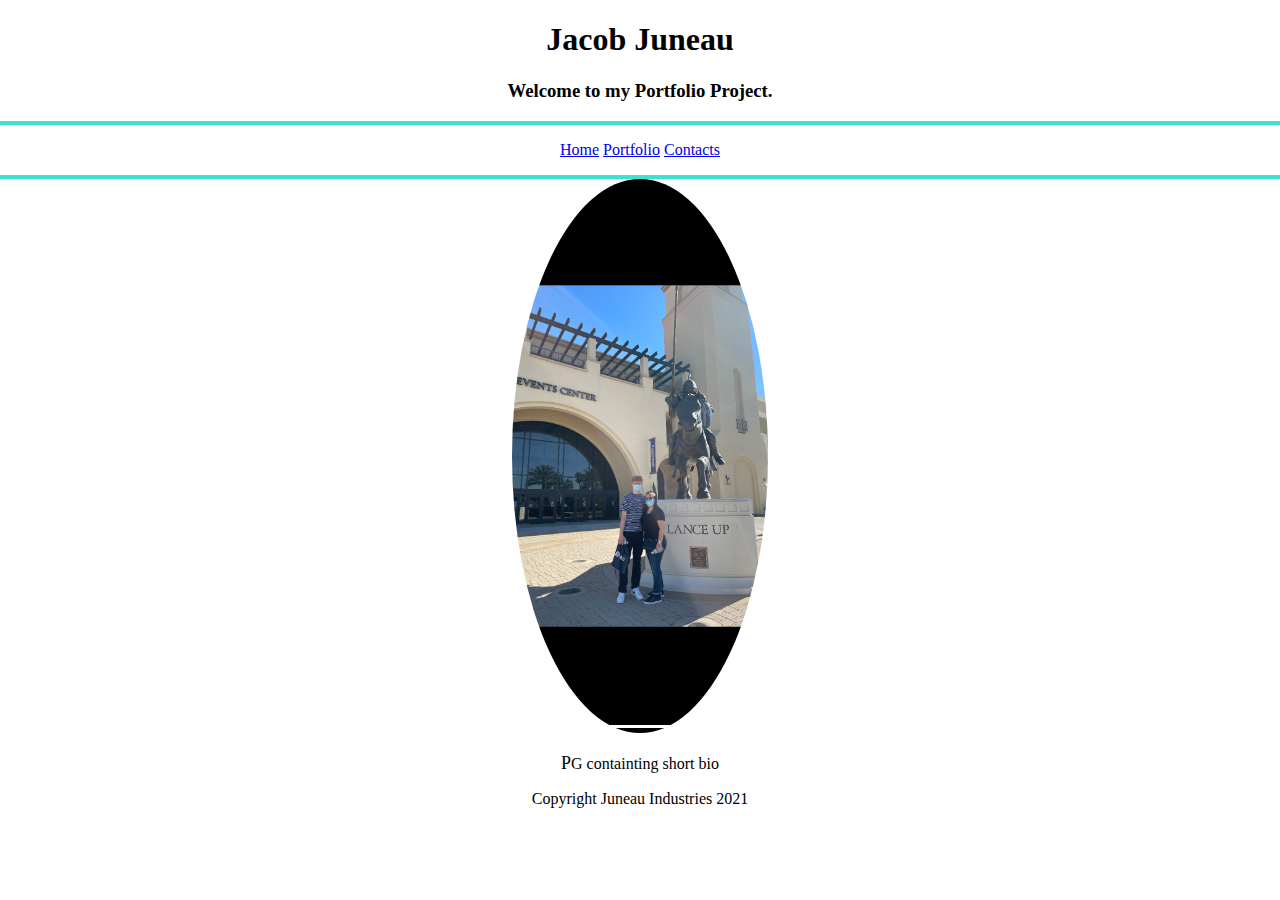
<file: index.html>
<!DOCTYPE html>
<html>
<head>
    <title>My Portfolio Project</title>
    <meta name="author" content="Jacob Juneau">
    <link href="css/styles.css" rel="stylesheet" type="text/css">
</head>
<body class="text-center">
    <header>
        <h1>Jacob Juneau</h1>
        <h3>Welcome to my Portfolio Project.</h3>
        <nav>
            <ul>
                <li><a href="index.html">Home</a></li>
                <li><a href="portfolio.html">Portfolio</a></li>
                <li><a href="contact.html">Contacts</a></li>
            </ul>
        </nav>
    </header>

    <img src="images/profilepicture.PNG" alt="A picture of myself."/>

    <p class="first-letter">PG containting short bio</p>

    <footer>Copyright Juneau Industries 2021</footer>

</body>
</html>
</file>
<file: tictactoe/index.html>
<!DOCTYPE html>
<html>
<head>
    <link rel="apple-touch-icon" sizes="180x180" href="favicon/apple-touch-icon.png">
    <link rel="icon" type="image/png" sizes="32x32" href="favicon/favicon-32x32.png">
    <link rel="icon" type="image/png" sizes="16x16" href="favicon/favicon-16x16.png">
    <link rel="manifest" href="favicon/site.webmanifest">
    <link rel="stylesheet" href="styles.css">
</head>
<body>
    <div id = "box">
        <div id ="one">
            <p id = "box1"></p>
        </div>
        <div id ="two">
            <p id = "box2"></p>
        </div>
        <div id ="three">
            <p id = "box3"></p>
        </div>
        <div id ="four">
            <p id = "box4"></p>
        </div>
        <div id ="five">
            <p id = "box5"></p>
        </div>
        <div id ="six">
            <p id = "box6"></p>
        </div>
        <div id ="seven">
            <p id = "box7"></p>
        </div>
        <div id ="eight">
            <p id = "box8"></p>
        </div>
        <div id ="nine">
            <p id = "box9"></p>
        </div>
    </div>
    <script src="index.js"></script>
</body>
</html>
</file>
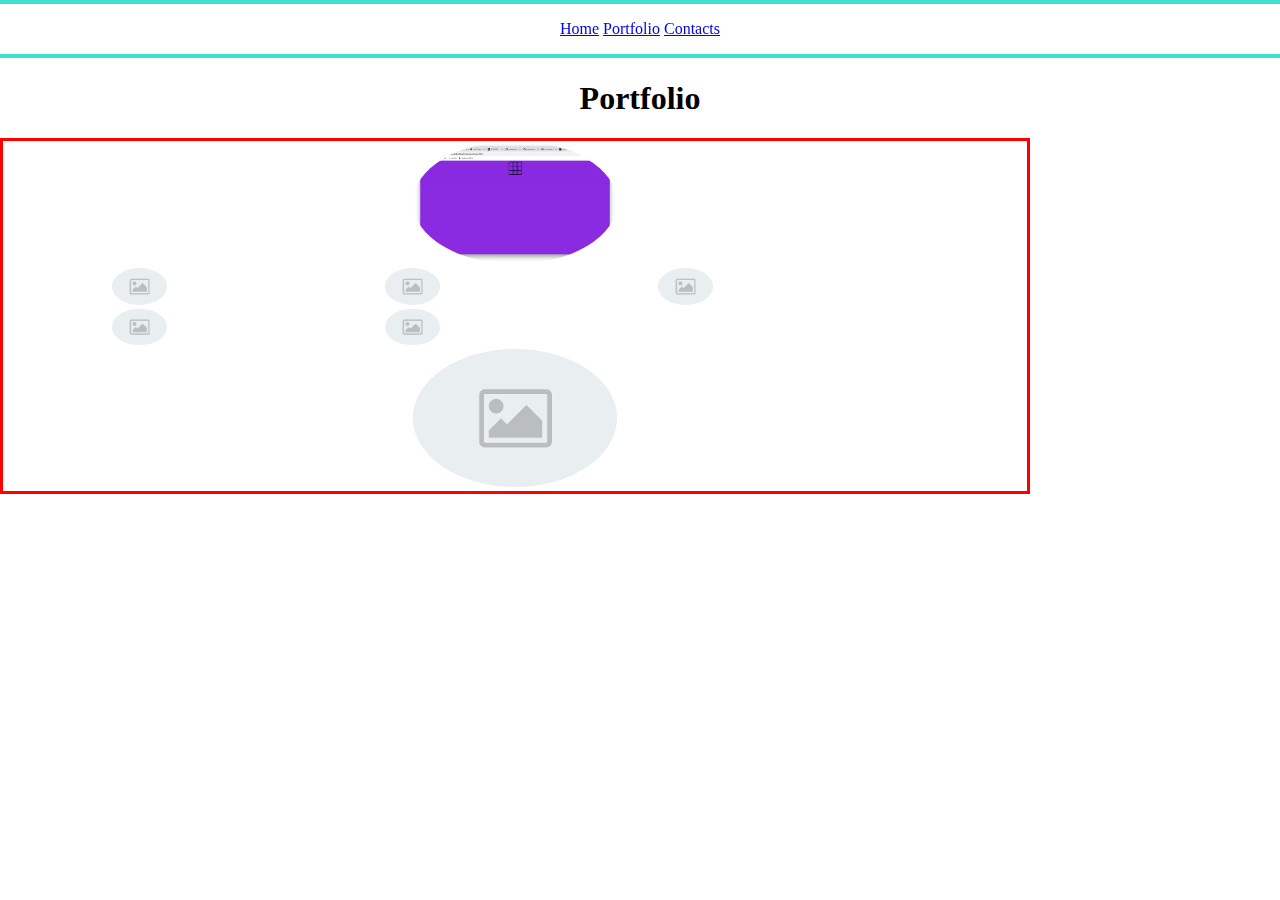
<file: portfolio.html>
<!DOCTYPE html>
<html>
<head>
    <title>Portfolio.html page</title>
    <meta name="author" content="Jacob Juneau">
    <link href="css/styles.css" rel="stylesheet" type="text/css">
</head>
<body class="text-center">
    <header>
        <h1 class="opacity-none">Invisible</h1>
        <h1>Portfolio</h1>
        <nav class="position-fixed">
            <ul>
                <li><a href="index.html">Home</a></li>
                <li><a href="portfolio.html">Portfolio</a></li>
                <li><a href="contact.html">Contacts</a></li>
            </ul>
        </nav>
    </header>

    <div class="container">
        <div class="content"><a href = "tictactoe/index.html"><img src="images/tictactoe.png" alt="A tictactoe game."></a></div>
        <div class="content"><img src="images/placeholder.png" alt="Placeholder for images"></div>
        <div class="content"><img src="images/placeholder.png" alt="Placeholder for images"></div>
        <div class="content"><img src="images/placeholder.png" alt="Placeholder for images"></div>
        <div class="content"><img src="images/placeholder.png" alt="Placeholder for images"></div>
        <div class="content"><img src="images/placeholder.png" alt="Placeholder for images"></div>
        <div class="last-content"><img src="images/placeholder.png" alt="Placeholder for images"></div>
    </div>

</body>
</html>
</file>
<file: css/styles.css>
.text-center {
    text-align: center;
}

.opacity-none {
    opacity:0;
}

nav ul {
    padding: 0px;
}

nav li {
    display: inline;
}

a:hover {
    background-color: violet;
}

nav {
    border-top: 4px solid turquoise;
    border-bottom: 4px solid turquoise;
}

img {
    height: 20%;
    width: 20%;
    border-radius: 50%;
}

.first-letter::first-letter {
    font-family: cursive;
    font-size: large; 
}

header {
    font-family: fantasy;
}

form {
    font-family: 'Times New Roman', Times, serif; 
    font-size: 16px;
}

input:focus {
    border: 4px dashed orange; 
}

textarea:focus {
    border: 7px dashed yellowgreen;
}

.position-fixed {
    position:fixed;
    width: 100%;
    z-index: 999;
    top: 0px;
}

.container {
    border: 3px solid red;
    width:80%;
}

.content {
    float:left;
}

.last-content {
    clear: both;
}

@media screen and (max-width: 500px) {
    .container {
        border: 3px solid red;
        width: 60%; 
    }
}
-----------

@import url(); 

{
    box-sizing: border-box;
}

body, html {
    margin: 0;
    padding: 0;
}

section {
    background-image: url('/images/cui.jpg');
    background-position: center;
    background-size: cover;
    height: calc(100vh - 50px);
    position: relative;
    top: -16px;
}

section button {
    border-color: #C6B070;
    background: linear-gradient(to top left,#C6B070,#839169,#839169);
    color: #fff;
    text-shadow: 1px 1px 1px rgba(0,0,0,.3);
    display: block;
    font-size: 17px;
    font-weight: 700;
    letter-spacing: 1px;
    margin: auto;
    padding: 10px;
    position: relative;
    text-transform: uppercase;
    top: 40px;
}

section h1 {
    color: #fff;
    font-family: sans-serif;
    font-size: 80px;
    font-weight: 200;
    line-height: 0.65;
    position: relative;
    text-align: center;
    text-transform: uppercase;
    top: 33%;
}

section h1 span {
    font-size: 0.6em;
}

.caret {
    display: inline-block;
    width: 0;
    height: 0;
    margin-left: 2px;
    vertical-align: middle;
    border-top: 4px dashed;
    border-right: 4px solid transparent;
    border-left: 4px solid transparent;
}

.cui-logo {
    height: 50px;
    vertical-align: middle;
}

.dropdown-content {
    background-color: #fff;
    border: 2px solid #C6B070;
    display: none;
    min-width: 300px;
    padding-left: 0;
    padding-bottom: 10px;
    padding-top: 10px;
    position: absolute;
    right: 0;
    text-align: center;
    top: 34px;
}

.dropdown-content .nav-link {
    display: block;
    padding: 10px;
    margin: 10px;
}

.dropdown-content .nav-link a {
    font-size: 18px;
    font-weight: 600;
}

.dropdown-toggle:hover .dropdown-content {
    display: block;
}

.nav-link {
    display: inline;
    position: relative;
}

.nav-link a {
    color: #333;
    font-family: sans-serif;
    font-size: 14px;
    font-weight: 600;
    opacity: 0.9;
    padding: 15px 8px;
    text-decoration: none;
}

.nav-link a:hover {
    border-bottom: 2px solid #C6B070;
}

.nav-links {
    float: right;
    padding-left: 0;
}

.news-ticker {
    background: linear-gradient(to top right,rgba(162,120,9,1),rgb(198,176,112,1));
    color: #fff;
    position: fixed;
    bottom: 0;
    width: 100%;
    height: auto;
    padding: 10px 70px;
    text-align: center;
    text-shadow: 0 0 3px rgba(0,0,0,.4);
    z-index: 1000;
}

.news-ticker a {
    color: #fff;
    font-weight: 600;
}

.search-icon {
    color: #333;
    float: right;
    font-size: 18px;
    opacity: 0.9;
    padding: 15px 8px;
}

.top-nav {
    background-color: #fff;
    border-bottom: 2px solid #C6B070;
    height: 50px;
    left: 0;
    margin: 0;
    padding: 0 15px;
    position: fixed;
    top: 0;
    width: 100%;
    z-index: 999;
}
</file>
<file: tictactoe/styles.css>
body {background-color: blueviolet;}
*{box-sizing: border-box;}
#box {
    width: 97px;
    height: 97px;
    border: 2px solid black;
    margin: auto;
}

#one {
    width: 31px;
    height: 31px;
    border: 2px solid black;
    float: left;
}

#two {
    width: 31px;
    height: 31px;
    border: 2px solid black;
    float: left;
}

#three {
    width: 31px;
    height: 31px;
    border: 2px solid black;
    float: left;
}

#four {
    width: 31px;
    height: 31px;
    border: 2px solid black;
    float: left;
}

#five {
    width: 31px;
    height: 31px;
    border: 2px solid black;
    float: left;
}

#six {
    width: 31px;
    height: 31px;
    border: 2px solid black;
    float: left;
}

#seven {
    width: 31px;
    height: 31px;
    border: 2px solid black;
    float: left;
}

#eight {
    width: 31px;
    height: 31px;
    border: 2px solid black;
    float: left;
}

#nine {
    width: 31px;
    height: 31px;
    border: 2px solid black;
    float: left;
}
</file>
